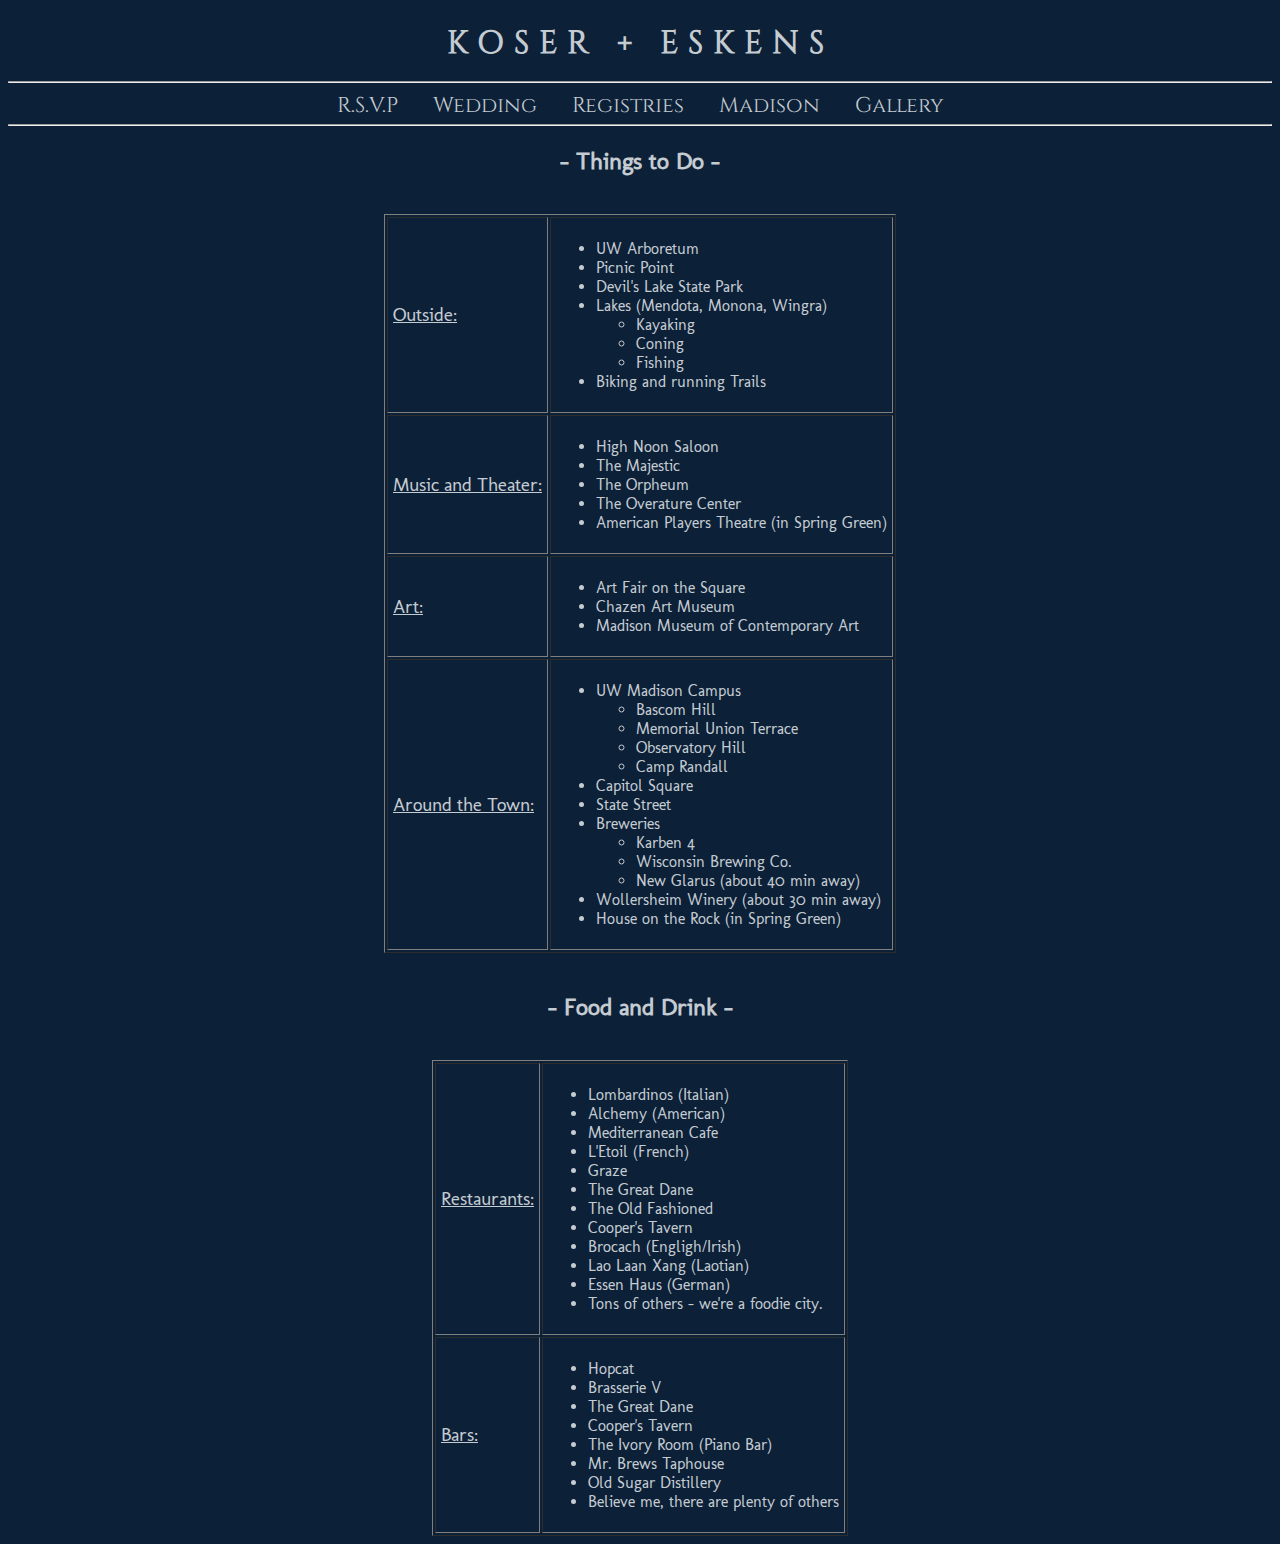
<file: madison.html>
<!DOCTYPE html>
<html lang="en">
	<head>
        <meta charset="utf-8">
        <meta http-equiv="X-UA-Compatible" content="IE=edge">
        <meta name="viewport" content="width=device-width, initial-scale=1">
        <meta name="description" content="Info about Madison">
        <meta name="author" content="Jonathan Koser">
        <link rel="icon" type="image/png" href="img/favicon.png">
		
		<!--[if IE]>
			<script src="http://html5shiv.googlecode.com/svn/trunk/html5.js">
			</script>
		<![endif]-->
		
		<!--stylesheets-->
		<link rel="stylesheet" href="css/style.css">
        
        <title>Madison</title>

        <!-- Custom styles for this template -->
        <link href="css/style.css" rel="stylesheet">

        <!-- Custom Fonts -->
        <link href="font-awesome/css/font-awesome.css" rel="stylesheet" type="text/css">
	    <link href='https://fonts.googleapis.com/css?family=Molengo' rel='stylesheet' type='text/css'>


        <!-- HTML5 shim and Respond.js for IE8 support of HTML5 elements and media queries -->
        <!--[if lt IE 9]>
            <script src="https://oss.maxcdn.com/html5shiv/3.7.2/html5shiv.min.js"></script>
            <script src="https://oss.maxcdn.com/respond/1.4.2/respond.min.js"></script>
        <![endif]-->
	</head>
    

	<body>
		<div id="wrapper">
            <div id="content">
                <header id="title"><a href="index.html"><h1>KOSER + ESKENS</h1></a></header>

                <hr>

                <nav>
                    <a class="nav-button" href="https://docs.google.com/forms/d/1m26_CsPsFKufDOVRX09KKwaJgjzKDL8z9UNo6FQamPI/viewform" target="_blank">R.S.V.P</a>
                    <a class="nav-button" href="wedding-info.html">Wedding</a>
                    <a class = "nav-button" href="registries.html">Registries</a>
                    <a class="nav-button" href="#">Madison</a>
                    <a class="nav-button" href="gallery.html">Gallery</a>
                </nav>
                <hr>
                
                <h2>- Things to Do -</h2>
                
                <br>
                
                <table border="1">
                    <tr>
                        <td class="key">Outside:</td>
                        <td>
                            <ul>
                                <li><a href="https://arboretum.wisc.edu/" target="_blank">UW Arboretum</a></li>
                                <li><a href="http://lakeshorepreserve.wisc.edu/visit/picnicpoint.htm" target="_blank">Picnic Point</a></li>
                                <li><a href="http://www.devilslakewisconsin.com/" target="_blank">Devil's Lake State Park</a></li>
                                <li><a href="https://en.wikipedia.org/wiki/Lake_Mendota" target="_blank">Lakes (Mendota, Monona, Wingra)</a></li>
                                <ul>
                                    <li>Kayaking</li>
                                    <li>Coning</li>
                                    <li>Fishing</li>
                                </ul>
                                <li>Biking and running Trails</li>
                            </ul>
                        </td>
                    </tr>
                    <tr>
                        <td class="key">Music and Theater:</td>
                        <td>
                            <ul>
                                <li><a href="http://www.high-noon.com/" target="_blank">High Noon Saloon</a></li>
                                <li><a hreft="http://majesticmadison.com/" target="_blank">The Majestic</a></li>
                                <li><a href="http://madisonorpheum.com/" target="_blank">The Orpheum</a></li>
                                <li><a href="http://www.overturecenter.org/" target="_blank">The Overature Center</a></li>
                                <li><a href="http://americanplayers.org/" target="_blank">American Players Theatre (in Spring Green)</a></li>
                            </ul>
                        </td>
                    </tr>
                    <tr>
                        <td class="key">Art:</td>
                        <td>
                            <ul>
                                <li><a href="http://www.mmoca.org/events/special-events/art-fair-square/art-fair-square" target="_blank">Art Fair on the Square</a></li>
                                <li><a href="http://www.chazen.wisc.edu/" target="_blank">Chazen Art Museum</a></li>
                                <li><a href="http://www.mmoca.org/" target="_blank">Madison Museum of Contemporary Art</a></li>
                            </ul>
                        </td>
                    </tr>
                    <tr>
                        <td class="key">Around the Town:</td>
                        <td>
                            <ul>
                                <li><a href="http://www.wisc.edu/" target="_blank">UW Madison Campus</a></li>
                                <ul>
                                    <li><a href="https://en.wikipedia.org/wiki/Bascom_Hill" target="_blank">Bascom Hill</a></li>
                                    <li><a href="https://union.wisc.edu/visit/terrace-at-the-memorial-union/" target="_blank">Memorial Union Terrace</a></li>
                                    <li><a href="http://lakeshorepreserve.wisc.edu/visit/observatoryhill.htm" target="_blank">Observatory Hill</a></li>
                                    <li><a href="https://en.wikipedia.org/wiki/Camp_Randall" target="_blank">Camp Randall</a></li>
                                </ul>
                                <li><a href="https://en.wikipedia.org/wiki/Wisconsin_State_Capitol" target="_blank">Capitol Square</a></li>
                                <li><a hreft="https://en.wikipedia.org/wiki/State_Street_(Madison)" target="_blank">State Street</a></li>
                                <li>Breweries</li>
                                <ul>
                                    <li><a href="http://www.beeradvocate.com/beer/profile/30629/" target="_blank">Karben 4</a></li>
                                    <li><a href="http://www.wisconsinbrewingcompany.com/" target="_blank">Wisconsin Brewing Co.</a></li>
                                    <li><a href="http://www.newglarusbrewing.com/" target="_blank">New Glarus (about 40 min away)</a></li>
                                </ul>
                                <li><a href="http://www.wollersheim.com/" target="_blank">Wollersheim Winery (about 30 min away)</a></li>
                                <li><a href="http://www.houseontherock.com/" target="_blank">House on the Rock (in Spring Green)</a></li>
                            </ul>
                        </td>
                    </tr>
                </table>
                
                <br>
                
                <h2>- Food and Drink -</h2>
                
                <br>
                
                <table border="1">
                    <tr>
                        <td class="key">Restaurants:</td>
                        <td>
                            <ul>
                                <li><a href="http://www.lombardinos.com/" target="_blank">Lombardinos (Italian)</a></li>
                                <li><a href="http://www.alchemycafe.net/" target="_blank">Alchemy (American)</a></li>
                                <li><a href="http://www.allmenus.com/wi/madison/27822-mediterranean-cafe/menu/" target="_blank">Mediterranean Cafe</a></li>
                                <li><a href="http://www.letoile-restaurant.com/" target="_blank">L'Etoil (French)</a></li>
                                <li><a href="http://www.grazemadison.com/" target="_blank">Graze</a></li>
                                <li><a href="https://www.greatdanepub.com/" target="_blank">The Great Dane</a></li>
                                <li><a href="http://www.theoldfashioned.com/" target="_blank">The Old Fashioned</a></li>
                                <li><a href="http://thecooperstavern.com/" target="_blank">Cooper's Tavern</a></li>
                                <li><a href="http://www.brocach.com/" target="_blank">Brocach (Engligh/Irish)</a></li>
                                <li><a href="http://www.laan-xang.com/" target="_blank">Lao Laan Xang (Laotian)</a></li>
                                <li><a href="http://www.essen-haus.com/" target="_blank">Essen Haus (German)</a>
                                </li>
                                <li>Tons of others - we're a foodie city.</li>
                            </ul>
                        </td>
                    </tr>
                    <tr>
                        <td class="key">Bars:</td>
                        <td>
                            <ul>
                                <li><a href="http://hopcat.com/madison">Hopcat</a></li>
                                <li><a href="http://www.brasseriev.com/" target="_blank">Brasserie V</a></li>
                                <li><a href="https://www.greatdanepub.com/" target="_blank">The Great Dane</a></li>
                                <li><a href="http://thecooperstavern.com/" target="_blank">Cooper's Tavern</a></li>
                                <li><a href="http://isthmus.com/locations/ivory-room/" target="_blank">The Ivory Room (Piano Bar)</a></li>
                                <li><a href="http://www.mrbrewstaphouse.com/" target="_blank">Mr. Brews Taphouse</a></li>
                                <li><a href="http://www.oldsugardistillery.com/" target="_blank">Old Sugar Distillery</a></li>
                                <li>Believe me, there are plenty of others</li>
                            </ul>
                        </td>
                    </tr>
                </table>
            
            </div>
            

        </div> <!-- end wrapper -->
        
	</body>


    <!-- IE10 viewport hack for Surface/desktop Windows 8 bug -->
    <script src="assets/js/ie10-viewport-bug-workaround.js"></script>
</html>
</file>
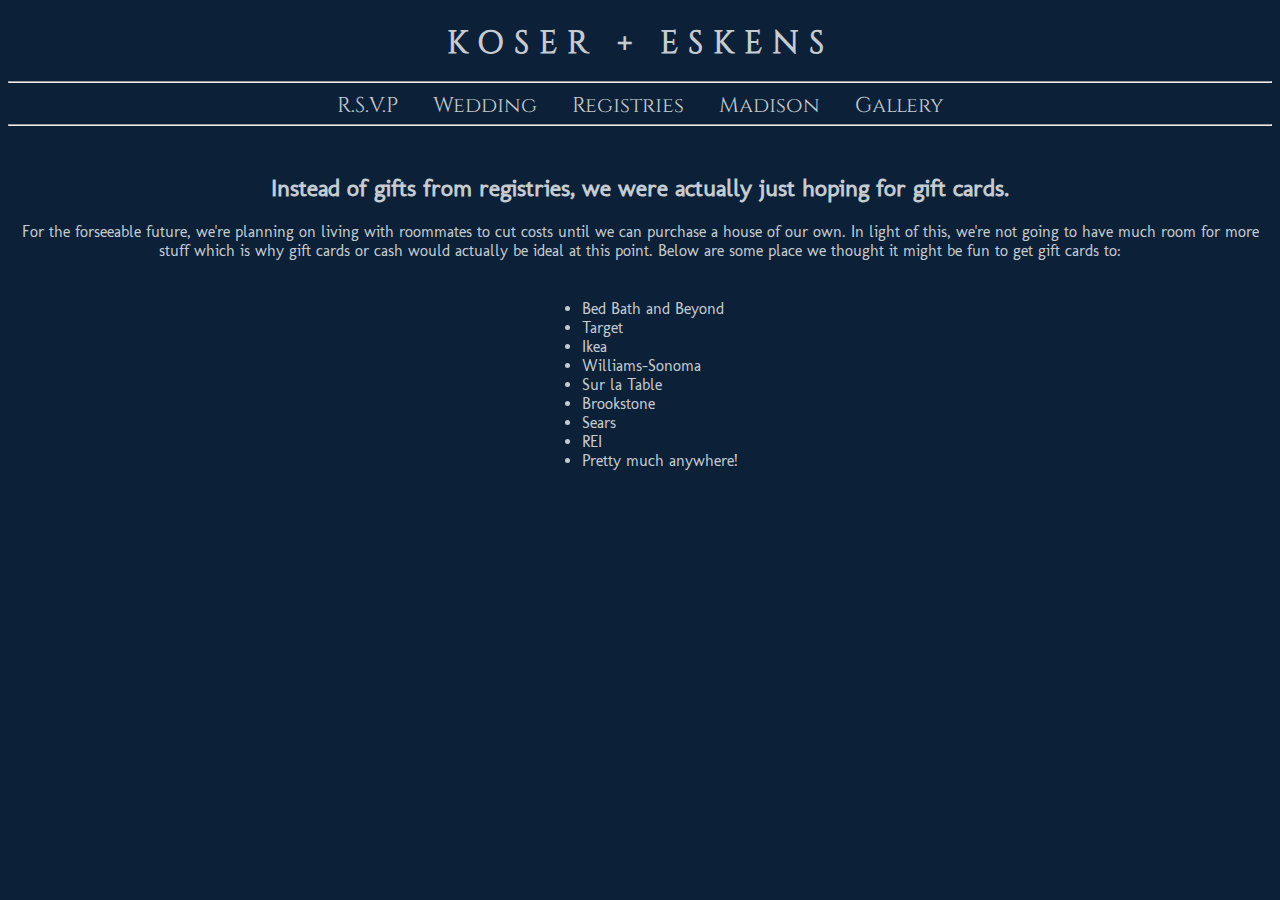
<file: registries.html>
<!DOCTYPE html>
<html lang="en">
	<head>
        <meta charset="utf-8">
        <meta http-equiv="X-UA-Compatible" content="IE=edge">
        <meta name="viewport" content="width=device-width, initial-scale=1">
        <meta name="description" content="Wedding Registries">
        <meta name="author" content="Jonathan Koser">
        <link rel="icon" type="image/png" href="img/favicon.png">
		
		<!--[if IE]>
			<script src="http://html5shiv.googlecode.com/svn/trunk/html5.js">
			</script>
		<![endif]-->
		
		<!--stylesheets-->
		<link rel="stylesheet" href="css/style.css">
        
        <title>Registries</title>

        <!-- Custom styles for this template -->
        <link href="css/style.css" rel="stylesheet">

        <!-- Custom Fonts -->
        <link href="font-awesome/css/font-awesome.css" rel="stylesheet" type="text/css">
	    <link href='https://fonts.googleapis.com/css?family=Molengo' rel='stylesheet' type='text/css'>


        <!-- HTML5 shim and Respond.js for IE8 support of HTML5 elements and media queries -->
        <!--[if lt IE 9]>
            <script src="https://oss.maxcdn.com/html5shiv/3.7.2/html5shiv.min.js"></script>
            <script src="https://oss.maxcdn.com/respond/1.4.2/respond.min.js"></script>
        <![endif]-->
	</head>
    

	<body>
		<div id="wrapper">
            <div id="content">
                <header id="title"><a href="index.html"><h1>KOSER + ESKENS</h1></a></header>

                <hr>

                <nav>
                    <a class="nav-button" href="https://docs.google.com/forms/d/1m26_CsPsFKufDOVRX09KKwaJgjzKDL8z9UNo6FQamPI/viewform" target="_blank">R.S.V.P</a>
                    <a class="nav-button" href="wedding-info.html">Wedding</a>
                    <a class="nav-button" href="#">Registries</a>
                    <a class="nav-button" href="madison.html">Madison</a>
                    <a class="nav-button" href="gallery.html">Gallery</a>
                </nav>
                <hr>
                <br>
                <h2>Instead of gifts from registries, we were actually just hoping for gift cards.</h2>
                <p>For the forseeable future, we're planning on living with roommates to cut costs until we can purchase a house of our own. In 
                light of this, we're not going to have much room for more stuff which is why gift cards or cash would actually be ideal at this point.
                Below are some place we thought it might be fun to get gift cards to:</p>
                <table>
                    <tr>
                        <td>
                            <ul>
                                <li><a href="http://www.bedbathandbeyond.com/" target="_blank">Bed Bath and Beyond</a></li>
                                <li><a href="http://www.target.com/" target="_blank">Target</a></li>
                                <li><a href="http://www.ikea.com/us/en/" target="_blank">Ikea</a></li>
                                <li><a href="http://www.williams-sonoma.com/" target="_blank">Williams-Sonoma</a></li>
                                <li><a href="http://www.surlatable.com/" target="_blank">Sur la Table</a></li>
                                <li><a href="http://www.brookstone.com/" target="_blank">Brookstone</a></li>
                                <li><a href="http://www.sears.com/" target="_blank">Sears</a></li>
                                <li><a href="http://www.rei.com/" target="_blank">REI</a></li>
                                <li>Pretty much anywhere!</li>

                            </ul>
                        </td>
                    </tr>
                </table>
                
                <!--
                <h2>Although not required, it might be nice to mark in <a class="standout-link" href="https://docs.google.com/spreadsheets/d/1ywud8Y_YOiaq50a4fBRsGC8k0TnZ7yaAvXY5Gpet9Ow/edit?usp=sharing" target="_blank">this spreadsheet</a> 
                    where you are getting your gift so that everyone knows which places have gotten more attention</h2>
                <b>To use the spreadsheet:</b>
                <br>
                1. Click the link above.
                <br>
                2. Find the store(s) you are buying from in the list. If it's not there, feel free to add it.</li>
                <br>
                3. Increase the tally number by one.</li>
                <br>
                <br>
                
                <b>Here is the running tally</b>
                <br>
                (You can't edit it here - only by clicking the link)
                <br>
                <iframe id="store-sheet" src="https://docs.google.com/spreadsheets/d/1ywud8Y_YOiaq50a4fBRsGC8k0TnZ7yaAvXY5Gpet9Ow/pubhtml?gid=1348420177&amp;single=true&amp;widget=true&amp;headers=false"></iframe>            
                -->

            </div> <!-- end content -->
            

        </div> <!-- end wrapper -->
        
	</body>


    <!-- IE10 viewport hack for Surface/desktop Windows 8 bug -->
    <script src="assets/js/ie10-viewport-bug-workaround.js"></script>
</html>
</file>
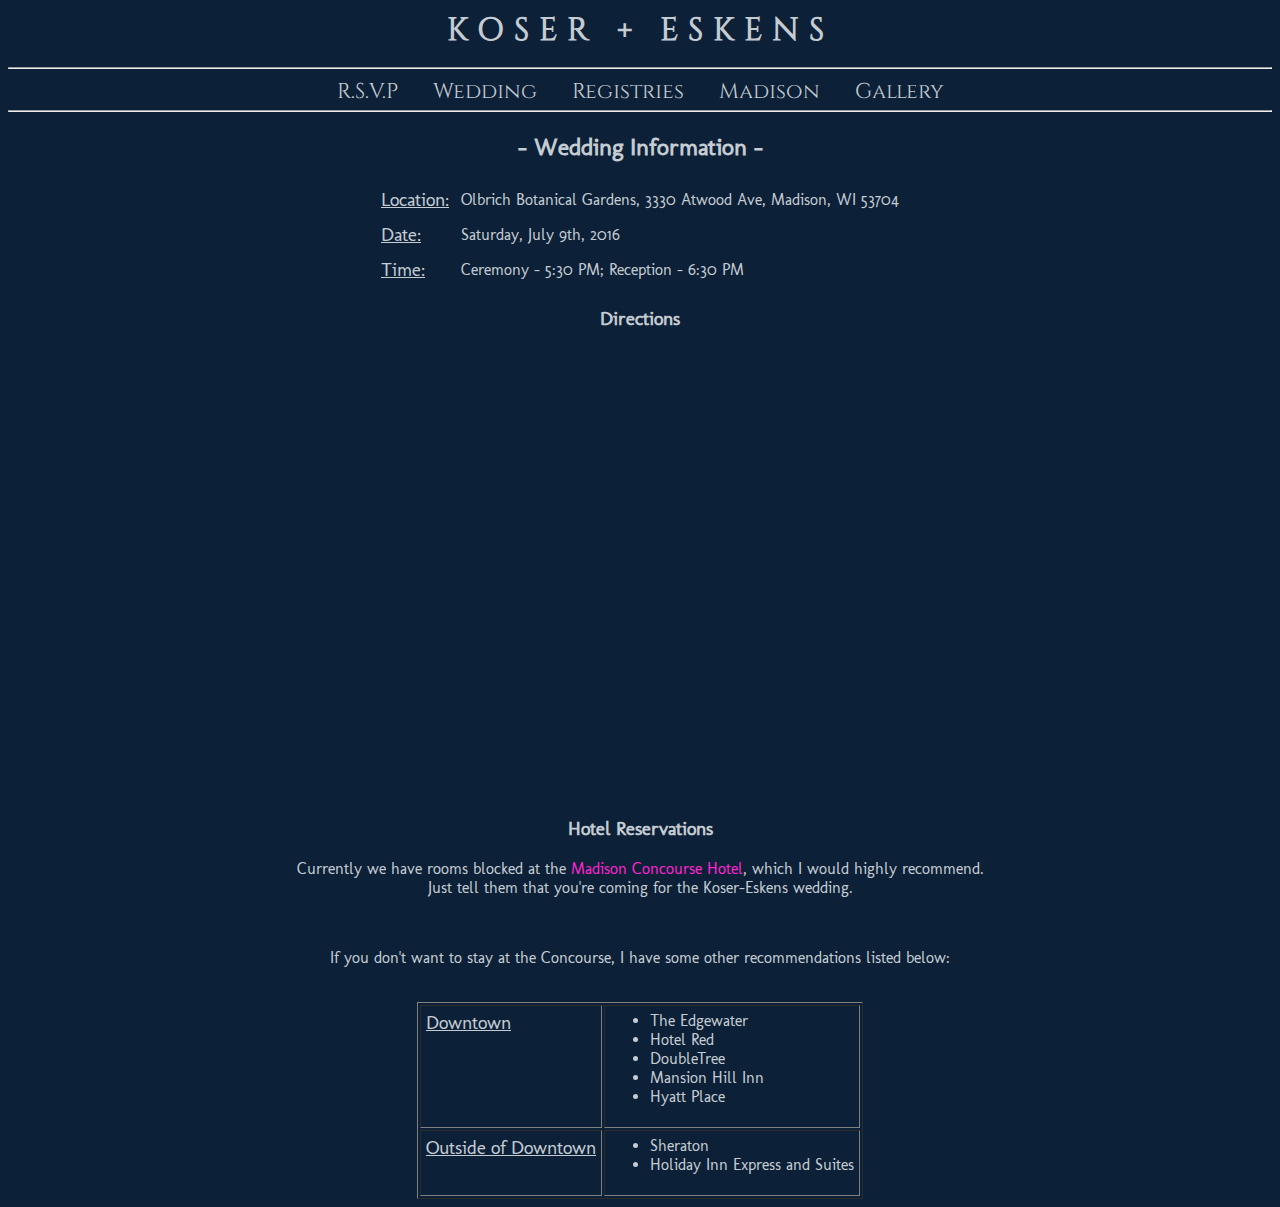
<file: wedding-info.html>
<html lang="en">
	<head>
		<meta charset="utf-8">
		<title>Wedding Information</title>
		
		<!--[if IE]>
			<script src="http://html5shiv.googlecode.com/svn/trunk/html5.js">
			</script>
		<![endif]-->
		
		<!--stylesheets-->
		<link rel="stylesheet" href="css/style.css">
        
        <!-- Fonts -->
	    <link href='https://fonts.googleapis.com/css?family=Molengo' rel='stylesheet' type='text/css'>
    </head>
    
    
	<body>
		<div id="wrapper">
            <div id="content">
                <header id="title"><a href="index.html"><h1>KOSER + ESKENS</h1></a></header>

                <hr>

                <nav>
                    <a class="nav-button" href="https://docs.google.com/forms/d/1m26_CsPsFKufDOVRX09KKwaJgjzKDL8z9UNo6FQamPI/viewform" target="_blank">R.S.V.P</a>
                    <a class="nav-button" href="#">Wedding</a>
                    <a class="nav-button" href="registries.html">Registries</a>
                    <a class="nav-button" href="madison.html">Madison</a>
                    <a class="nav-button" href="gallery.html">Gallery</a>
                </nav>
                
                <hr>
                
                <h2>- Wedding Information -</h2>
                <div id="information">
                    <table>
                        <tr>
                            <td class="key">Location:</td>
                            <td class="value">Olbrich Botanical Gardens, 3330 Atwood Ave, Madison, WI 53704</td>
                        </tr>
                        <tr>
                            <td class="key">Date:</td>
                            <td class="value">Saturday, July 9th, 2016</td>
                        </tr>
                        <tr>
                            <td class="key">Time:</td>
                            <td class="value">Ceremony - 5:30 PM; Reception - 6:30 PM</td>
                        </tr>
                    </table>
                </div>
                
                <h3>Directions</h3>
                <iframe src="https://www.google.com/maps/embed?pb=!1m18!1m12!1m3!1d2913.5727156633516!2d-89.33689048481158!3d43.09247767914454!2m3!1f0!2f0!3f0!3m2!1i1024!2i768!4f13.1!3m3!1m2!1s0x880653f7b311b2bd%3A0x8ab1c3dc47736087!2sOlbrich+Botanical+Gardens!5e0!3m2!1sen!2sus!4v1455407303371" width="800" height="450" frameborder="0" style="border:0" allowfullscreen></iframe>		
                
                <h3>Hotel Reservations</h3>
                <p>Currently we have rooms blocked at the <a href="http://www.concoursehotel.com/" class="standout-link" target="_blank">Madison Concourse Hotel</a>, which I would highly recommend.
                    <br>
                    Just tell them that you're coming for the Koser-Eskens wedding.</p>
                <br>
                <p>If you don't want to stay at the Concourse, I have some other recommendations listed below:</p>
                <br>
                <table border="1">
                    <tr>
                        <td style="vertical-align: top" class="key">Downtown<br></td>
                        <td>    
                            <ul>
                                <li><a href="http://www.theedgewater.com/" target="_blank">The Edgewater</a></li>
                                <li><a href="http://www.hotelred.com/" target="_blank">Hotel Red</a></li>
                                <li><a href="http://doubletree3.hilton.com/en/hotels/wisconsin/doubletree-by-hilton-hotel-madison-MSNDTDT/index.html" target="_blank">DoubleTree</a></li>
                                <li><a href="http://www.mansionhillinn.com/" target="_blank">Mansion Hill Inn</a></li>
                                <li><a href="http://madisondowntown.place.hyatt.com/en/hotel/home.html" target="_blank">Hyatt Place</a></li>
                            </ul>
                        </td>
                    </tr>
                    <tr>
                        <td style="vertical-align: top" class="key">Outside of Downtown</td>
                        <td>
                            <ul>
                                <li><a href="http://www.sheratonmadison.com/" target="_blank">Sheraton</a></li>
                                <li><a href="http://www.ihg.com/holidayinnexpress/hotels/us/en/madison/msnrr/hoteldetail?cm_mmc=GoogleMaps-_-EX-_-USA-_-MSNRR" target="_blank">Holiday Inn Express and Suites</a></li>
                            </ul>    
                        </td>
                    </tr>
                </table>    
            </div> <!--End content -->

        </div> <!--End wrapper-->

        
	</body>
</html>
</file>
<file: css/style.css>
@font-face {
    font-family: titleFont;
    src: url('fonts/CINZEL-REGULAR.OTF');
}

@font-face {
    font-family: navFont;
    src: url('fonts/CINZEL-REGULAR.OTF');
}


html {
    background-color: rgb(12,32,56);
    color: rgb(196,203,209);
    text-align: center;
    align-content: center;
    font-family: 'Molengo', sans-serif;
}

a {
    color: rgb(196,203,209);
    text-decoration: none;
}

b {
    text-decoration: underline;
}

table {
    margin: 0px auto;
    text-align: left;
}

td {
    padding: 5px;
}

a:hover {
    color: rgb(255,204,4)
}

.key {
    text-decoration:underline;
    font-size: 14pt;
}

.nav-button {
    font-size: 16pt;
    padding: 15px;
    font-family: navFont;
}

#main-content {
    height:200px;
    width: 100%;
    position: absolute;
    top:30%;
}

#store-sheet {
    width: 270px;;
    height: 500px;
}


#title {
    font-family: titleFont;
    text-align: center;
    letter-spacing: 10px;
}

.standout-link {
    color: rgb(255,36,207)
}

#upload-link:hover {
    color: rgb(255,204,4)
}
</file>
